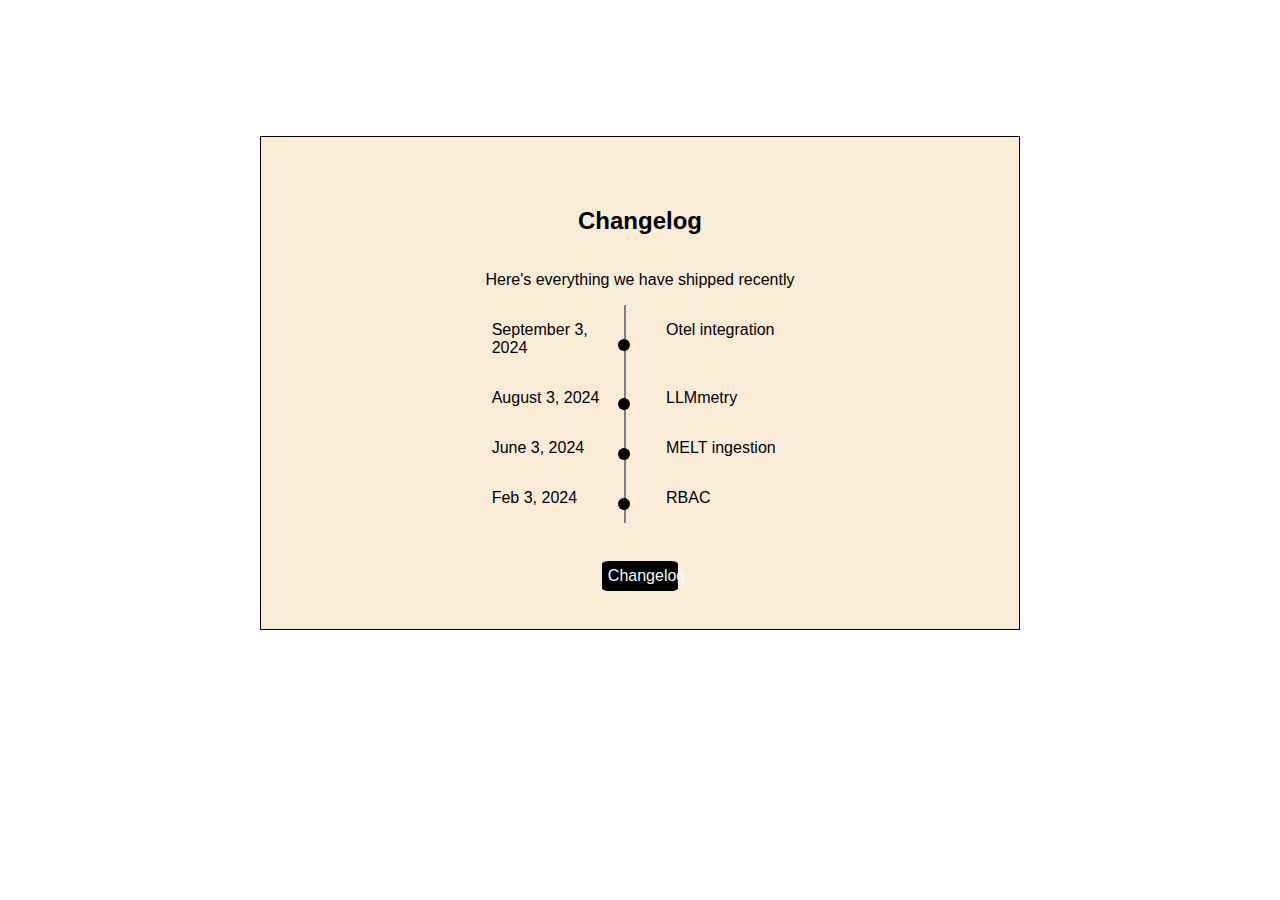
<file: Changelog/index.html>
<!DOCTYPE html>
<html lang="en">
<head>
    <meta charset="UTF-8">
    <meta name="viewport" content="width=device-width, initial-scale=1.0">
    <title>Document</title>
    <link rel="stylesheet" href="./styles.css">
</head>
<body>

    <div class="container">

        <div class="Changelog">
            <div class="Change"><h2>Changelog</h2></div>
            <div class="msg"><p>Here's everything we have shipped recently</p></div>

        </div>

        <div class="timeline">
            <div class="timeline-item">
                <div class="date"><p>September 3, 2024</p></div>
                <div class="content"><p>Otel integration</p></div>
            </div>

            <div class="timeline-item">
                <div class="date"><p>August 3, 2024</p></div>
                <div class="content"><p>LLMmetry</p></div>
            </div>

            <div class="timeline-item">
                <div class="date"><p>June 3, 2024</p></div>
                <div class="content"><p>MELT ingestion</p></div>
            </div>

            <div class="timeline-item">
                <div class="date"><p>Feb 3, 2024</p></div>
                <div class="content"><p> RBAC </p></div>
            </div>

        </div>
        
        <div class="button">
            <div class="but">Changelog</div>
        </div>

    </div>

</body>
</html>
</file>
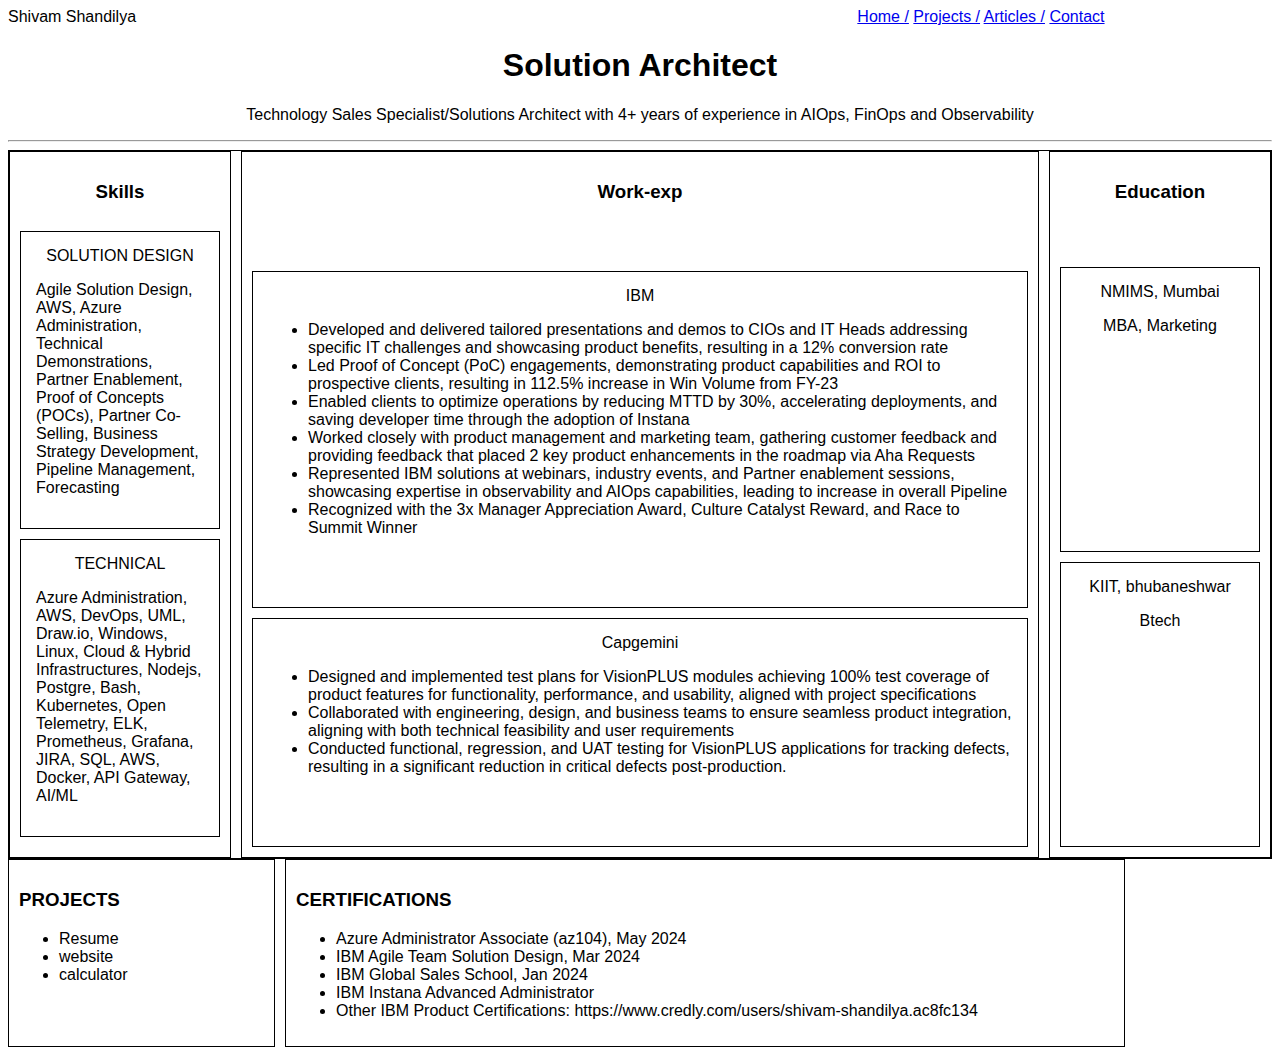
<file: HTML-Website/index.html>
<!DOCTYPE html>
<html lang="en">
<head>
    <meta charset="UTF-8">
    <meta name="viewport" content="width=device-width, initial-scale=1.0">
    <link rel = "stylesheet" href="./syles.css">
    <title>My Website</title>
</head>
<body>
    <div class="container">
        <div class="Headr">
            <div>Shivam Shandilya</div>
            <div></div>
            <div>
                <a href="./index.html">Home /</a>
                <a href="./Projects.html">Projects /</a>
                <a href="./Articles.html">Articles /</a>
                <a href="./Contact.html">Contact</a>
            </div>
        </div>

        <div class="titl">
            <h1>Solution Architect</h1>
            <p>Technology Sales Specialist/Solutions Architect with 4+ years of experience in AIOps, FinOps and Observability
            </p>
            <hr>
        </div>

        <div class="Cont2">

            <div class="Skills">
                <h3 style="text-align: center;">Skills</h3>
                <div class="item">SOLUTION DESIGN
                    <p style="text-align: left;">Agile Solution Design, AWS, Azure Administration, Technical Demonstrations, Partner Enablement, Proof
                        of Concepts (POCs), Partner Co-Selling, Business Strategy Development, Pipeline Management, Forecasting</p>
                </div>
                <div class="item">TECHNICAL
                    <p style="text-align: left;">Azure Administration, AWS, DevOps, UML, Draw.io, Windows, Linux, Cloud & Hybrid Infrastructures, Nodejs,
                        Postgre, Bash, Kubernetes, Open Telemetry, ELK, Prometheus, Grafana, JIRA, SQL, AWS, Docker, API Gateway, AI/ML</p>
                </div>
            

            </div>
            <div class="Work-exp">
                <h3 style="text-align: center;">Work-exp</h3>
                <div class="item">
                    IBM
                <ul style="text-align: left;">
                    <li>Developed and delivered tailored presentations and demos to CIOs and IT Heads addressing specific IT challenges
                        and showcasing product benefits, resulting in a 12% conversion rate</li>
                    <li>Led Proof of Concept (PoC) engagements, demonstrating product capabilities and ROI to prospective clients,
                        resulting in 112.5% increase in Win Volume from FY-23</li>
                    <li>Enabled clients to optimize operations by reducing MTTD by 30%, accelerating deployments, and saving developer
                        time through the adoption of Instana</li>
                    <li>Worked closely with product management and marketing team, gathering customer feedback and providing
                        feedback that placed 2 key product enhancements in the roadmap via Aha Requests</li>
                    <li>Represented IBM solutions at webinars, industry events, and Partner enablement sessions, showcasing expertise
                        in observability and AIOps capabilities, leading to increase in overall Pipeline</li>
                    <li>Recognized with the 3x Manager Appreciation Award, Culture Catalyst Reward, and Race to Summit Winner</li>
                </ul>
                </div>
                <div class="item">
                    Capgemini
                <ul style="text-align: left;">
                    <li>Designed and implemented test plans for VisionPLUS modules achieving 100% test coverage of product features
                        for functionality, performance, and usability, aligned with project specifications</li>
                    <li>Collaborated with engineering, design, and business teams to ensure seamless product integration, aligning with
                        both technical feasibility and user requirements</li>
                    <li>Conducted functional, regression, and UAT testing for VisionPLUS applications for tracking defects, resulting in a
                        significant reduction in critical defects post-production.</li>

                </ul>
                </div>
            </div>

            <div class="Education">
                <h3 style="text-align: center;">Education</h3>
                <div class="item">NMIMS, Mumbai
                    <p>MBA, Marketing</p>
                </div>
                <div class="item">KIIT, bhubaneshwar
                    <p>Btech</p>
                </div>
            </div>
        </div>
        
        <div class="Other">
            <div class="projects">
                <h3>PROJECTS</h3>
                <ul>
                    <li>Resume</li>
                    <li>website</li>
                    <li>calculator</li>
                </ul>
            </div>
            <div class="Certs">
            <h3>CERTIFICATIONS</h3>
            <ul>
                <li>Azure Administrator Associate (az104), May 2024</li>
                <li>IBM Agile Team Solution Design, Mar 2024</li>
                <li>IBM Global Sales School, Jan 2024</li>
                <li>IBM Instana Advanced Administrator</li>
                <li>Other IBM Product Certifications: https://www.credly.com/users/shivam-shandilya.ac8fc134</li>
            </ul>
        </div>

        </div>
    </div>
</body>
</html>
</file>
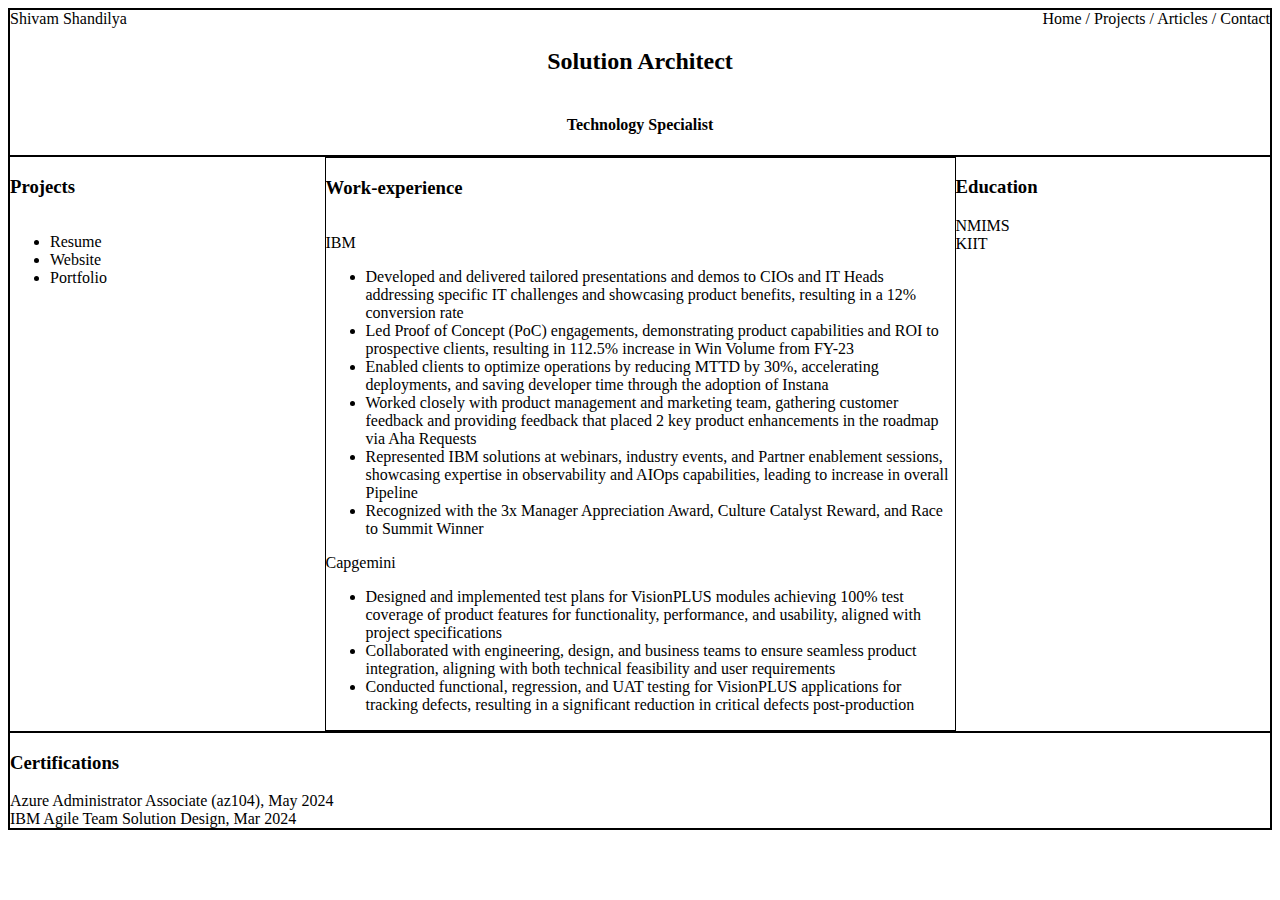
<file: Portfolio/index.html>
<!DOCTYPE html>
<html lang="en">
<head>
    <meta charset="UTF-8">
    <meta name="viewport" content="width=device-width, initial-scale=1.0">
    <link rel="stylesheet" href="./styles.css">
    <title>Portfolio</title>
</head>
<body>


    <div class="container">

        <div class="Row1">
            <div class="Header1">
                    <div class="item">Shivam Shandilya</div>
                    <div class="item">Home / Projects / Articles / Contact</div>
            </div>
            <div class="Header2">
                <div class="item"><h2>Solution Architect</h2></div>
                <div class="item"><h4>Technology Specialist</h4></div>
        </div>
        </div>

        <div class="Row2">
            <div class="Projects">
                <div class="item">
                    <h3>Projects</h3></div>
                <div class="item">
                    <ul>
                     <li>Resume</li>   
                     <li>Website</li>   
                     <li>Portfolio</li>   
                    </ul>
                </div>       
            </div>

            <div class="Work-exp">
                <div class="item"><h3>Work-experience</h3></div>
                <div class="item">
                    
                    <p> IBM </p>
                            <ul>
                                <li>
                                    Developed and delivered tailored presentations and demos to CIOs and IT Heads addressing specific IT challenges
                                    and showcasing product benefits, resulting in a 12% conversion rate
                                </li>
                                <li>Led Proof of Concept (PoC) engagements, demonstrating product capabilities and ROI to prospective clients,
                                    resulting in 112.5% increase in Win Volume from FY-23</li>
                                <li>Enabled clients to optimize operations by reducing MTTD by 30%, accelerating deployments, and saving developer
                                    time through the adoption of Instana</li>
                                <li>Worked closely with product management and marketing team, gathering customer feedback and providing
                                    feedback that placed 2 key product enhancements in the roadmap via Aha Requests</li>
                                <li>Represented IBM solutions at webinars, industry events, and Partner enablement sessions, showcasing expertise
                                    in observability and AIOps capabilities, leading to increase in overall Pipeline</li>
                                <li>Recognized with the 3x Manager Appreciation Award, Culture Catalyst Reward, and Race to Summit Winner</li>
                            </ul>
    
                     Capgemini
                            <ul>
                                <li>Designed and implemented test plans for VisionPLUS modules achieving 100% test coverage of product features
                                    for functionality, performance, and usability, aligned with project specifications</li>
                                <li>Collaborated with engineering, design, and business teams to ensure seamless product integration, aligning with
                                    both technical feasibility and user requirements</li>
                                <li>Conducted functional, regression, and UAT testing for VisionPLUS applications for tracking defects, resulting in a
                                    significant reduction in critical defects post-production</li>
                            </ul>
                </div>   
            </div>

            <div class="Education">
                <div class="item"><h3>Education</h3></div>
                <div class="item">NMIMS</div>
                <div class="item">KIIT</div>
            </div>

        </div>

        <div class="Row3">
            <div class="Certs">
                <div class="item"><h3>Certifications</h3></div>
                <div class="item">Azure Administrator Associate (az104), May 2024</div>
                <div class="item">IBM Agile Team Solution Design, Mar 2024</div>
            </div>

        </div>
    </div>

</body>
</html>
</file>
<file: Changelog/styles.css>
body{
    background-color: white;
    display: flex;
    align-items: center;
    justify-content: center;
    padding-top: 10%;
}

.container {
    display: flex;
    background-color: antiquewhite;
    flex-direction: column;
    font-family: Arial, Helvetica, sans-serif;
    align-items: center;
    justify-content: center;
    width: 60%;
    border: 1px solid black;
    padding-top: 4%;
}

.Changelog{
    display: flex;
    flex-direction: column;
    justify-content: center;
}

.Change{
    display: flex;
    justify-content: center;
}

.timeline-item {
    display: flex;
    flex-direction: row;
    justify-content: space-between;
    gap: 40px;
    position: relative;
}

.date {
    padding-right: 10px;
    width: 100%;
    border-right: 2px solid grey;
    position: relative;
}

.content{
    width: 100%;
}

.date::before {
    content: '';
    position: absolute;
    width: 12px;
    height: 12px;
    background-color: black;
    border-radius: 50%;
    right: -6px; 
    top: 50%;
}

.button{
    padding: 05%;
    width: 10%;
}

.but{
    border: 2px solid black;
    padding: 5%;
    border-radius: 10%;
    text-align: center;
    background-color: black;
    color: aliceblue;
}
</file>
<file: HTML-Website/syles.css>
.Headr {
    display: grid;
    grid-template-columns: 2fr 4fr 3fr;
    gap: 10px;
}

h3{
    font-family: 'Lucida Sans', 'Lucida Sans Regular', 'Lucida Grande', 'Lucida Sans Unicode', Geneva, Verdana, sans-serif;
    border: 1 px solid black;
}

.titl {
    text-align: center;
}

body{
    font-family: Arial, Helvetica, sans-serif;
}

.Cont2 {
    display: grid;
    grid-template-columns: auto auto auto;
    gap: 10px;
    border: 1px solid black;
}

.Cont2 > div {
    border: 1px solid black; /* Border for each grid item */
    padding: 10px;
    text-align: center;
}

.Skills{
    display: grid;
    grid-template-rows: auto auto auto auto;
    gap: 10px;
    width: 200px;
}

.Education{
    display: grid;
    grid-template-rows: 95px auto;
    gap: 10px;
    width: 200px;
}

.Work-exp{
    display: grid;
    grid-template-rows: auto auto;
    gap: 10px;
}

.item{
    border: 1px solid black;
    padding: 15px;
    text-align: center;
}

.Other {
    display: grid;
    grid-template-columns: auto auto auto;
    gap: 10px;
    border: 1 px solid black;
    text-align: left;
    width: 100%;
}



.Other > div {
    border: 1px solid black; /* Ensures visible borders */
    padding: 10px;
}
</file>
<file: Portfolio/styles.css>
.container {
    display: flex;
    flex-direction: column;
    align-items: stretch;
    border: 1px solid black;
}


.Row1 {
    display: flex;
    flex-direction: column;
    border: 1px solid black;
}

.Row2 {
    display: flex;
    flex-direction: row;
    border: 1px solid black;
}



.Row3 {
    display: flex;
    border: 1px solid black;

}

.Header1{
    display: flex;
    justify-content: space-between;
}

.Header2{
    display: flex;
    flex-direction: column;
    align-items: center;
    align-content: center;
}

.Projects, .Education{
    display: flex;
    flex-direction: column;
    width: 30%;
    height: 100%;
}

.Work-exp {
    display: flex;
    flex-direction: column;
    width: 60%;
    height: 100%;
    border: 1px solid black;

}

@media (max-width: 768px) {
    .container {
        width: 95%;
        padding: 10px;
    }
    
    .Header1, .Header2 {
        flex-direction: column;
        text-align: center;
    }

    .Row2, .Row3 {
        flex-direction: column;
        align-items: center;
    }

    .Projects, .Work-exp, .Education, .Certs {
        width: 100%;
        text-align: center;
    }
}
</file>
